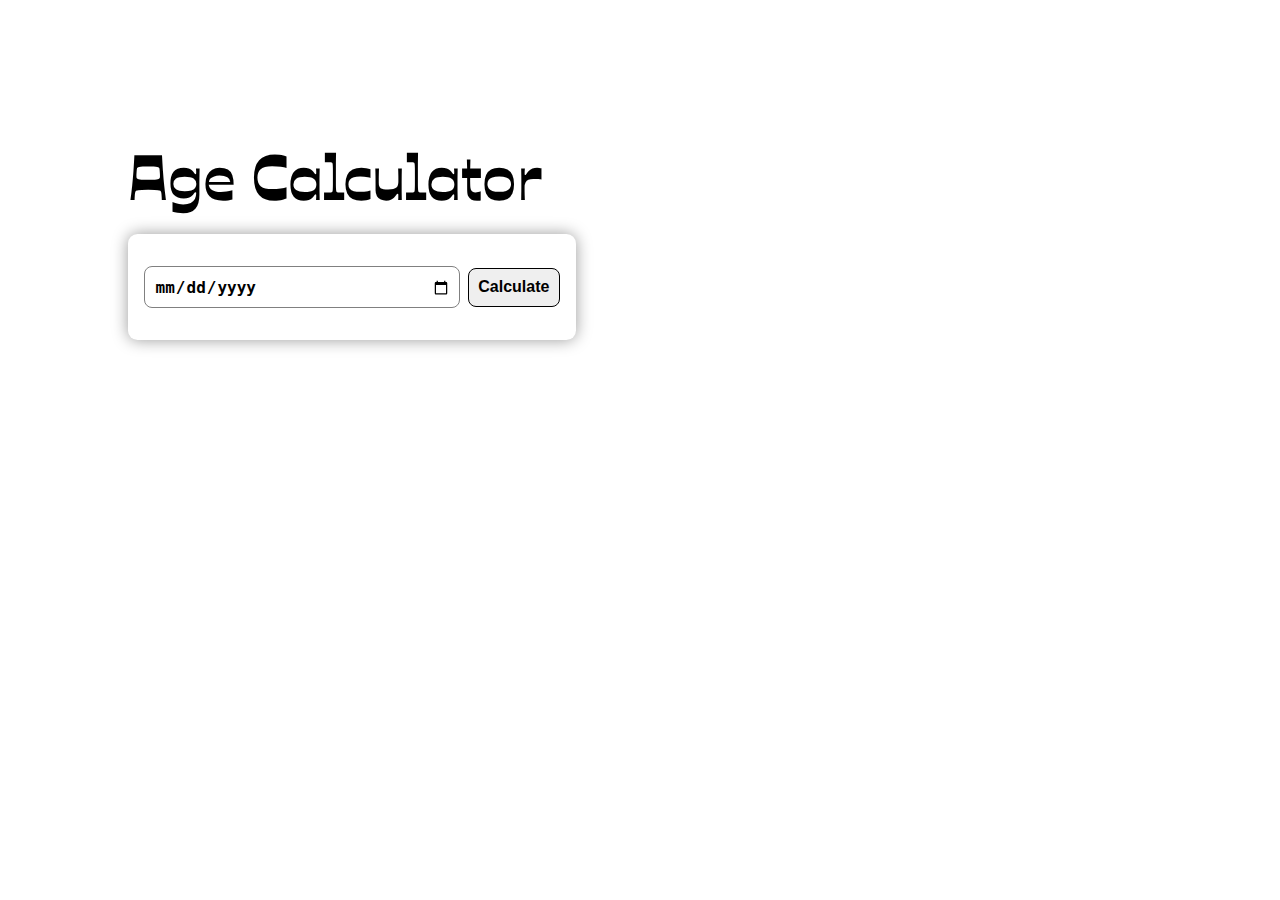
<file: Age-calculator/index.html>
<!DOCTYPE html>
<html lang="en">
  <head>
    <meta charset="UTF-8" />
    <meta name="viewport" content="width=device-width, initial-scale=1.0" />
    <title>Age Calculator</title>
    <link rel="stylesheet" href="style.css" />
  </head>
  <body>
    <div id="age-calc">
      <h1>Age Calculator</h1>
      <div class="input-btn">
        <input type="date" id="date" />
        <button>Calculate</button>
      </div>
    </div>
    <script src="script.js"></script>
  </body>
</html>
</file>
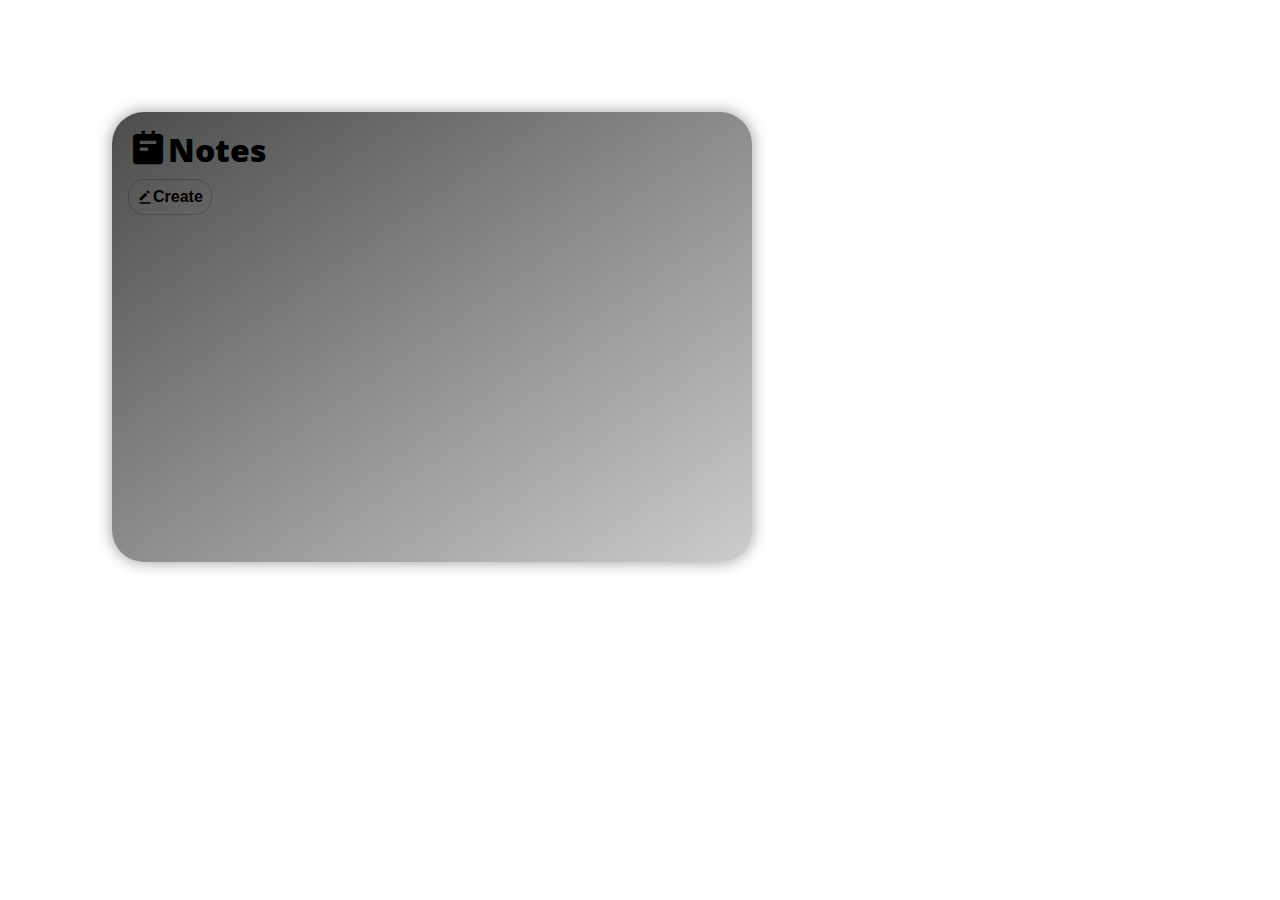
<file: Note_App/index.html>
<!DOCTYPE html>
<html lang="en">
  <head>
    <meta charset="UTF-8" />
    <meta name="viewport" content="width=device-width, initial-scale=1.0" />
    <title>Note App</title>
    <link rel="stylesheet" href="style.css" />
    <link
      href="https://unpkg.com/boxicons@2.1.4/css/boxicons.min.css"
      rel="stylesheet"
    />
  </head>
  <body>
    <section id="notes">
      <div class="logo">
        <i class="bx bxs-notepad"></i>
        <h2>Notes</h2>
      </div>
      <div class="btn">
        <button><i class="bx bxs-edit-alt"></i>Create</button>
      </div>
      <div id="notes-container">
        <!-- <p contenteditable="true" class="input-box">
          <img src="pics/delete.png" alt="" />
        </p> -->
      </div>
    </section>

    <script src="script.js"></script>
  </body>
</html>
</file>
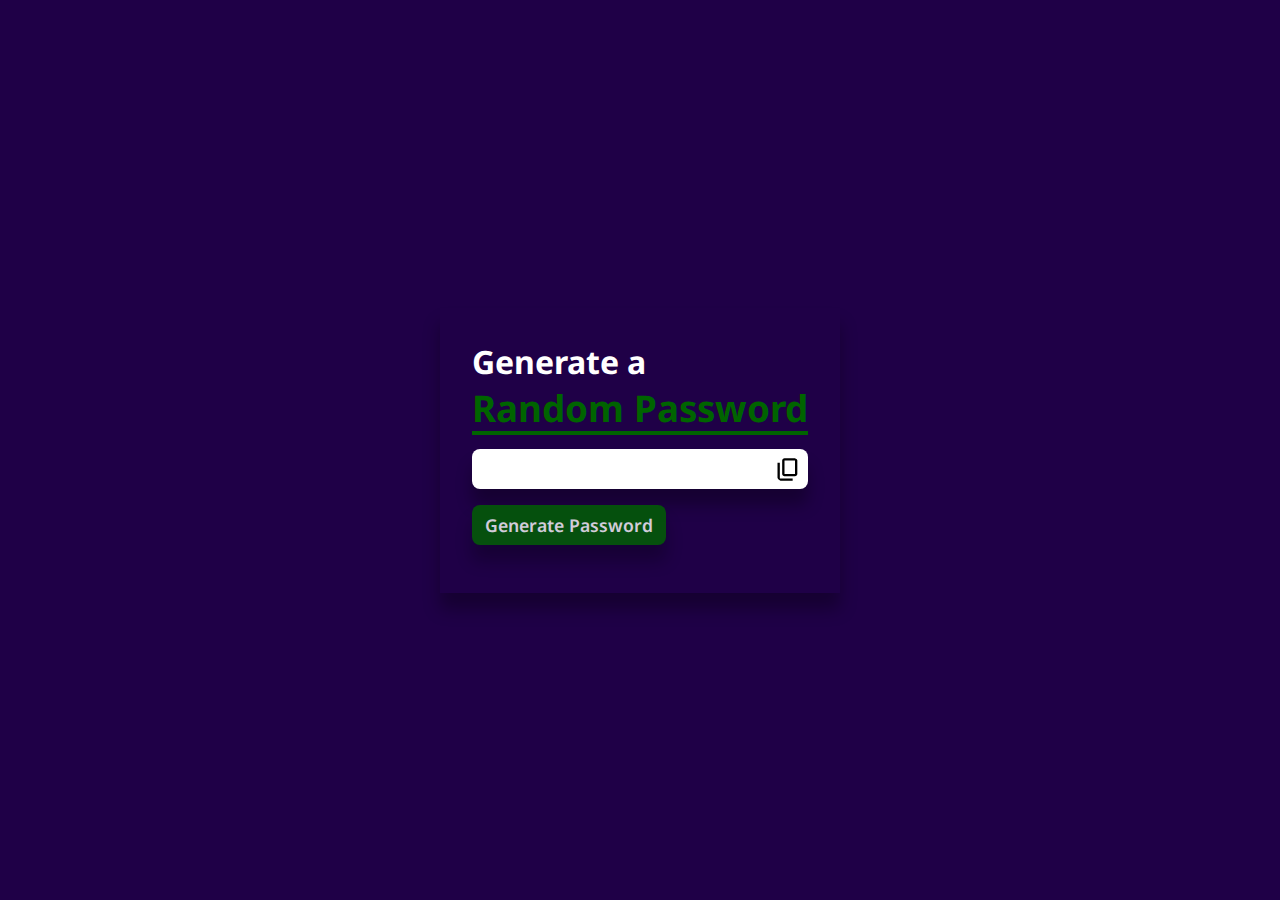
<file: Password-generator/index.html>
<!DOCTYPE html>
<html lang="en">
  <head>
    <meta charset="UTF-8" />
    <meta name="viewport" content="width=device-width, initial-scale=1.0" />
    <title>Password Generator</title>
    <link rel="stylesheet" href="style.css" />
  </head>
  <body>
    <main id="password-container">
      <h1>Generate a <span>Random Password</span></h1>
      <div class="input-copy">
        <input id="inputBox" type="text" spellcheck="false" /><img
          src="./images/copy-icon.svg"
          alt=""
        />
      </div>
      <button>Generate Password</button>
    </main>
    <script>
      const inputBox = document.getElementById("inputBox");
      const btn = document.querySelector("button");
      const copy = document.querySelector("img");

      const upper = "ABCDEFGHIJKLMNOPQRSTUVWXYZ";
      const lower = "abcdefghijklmnopqrstuvwxyz";
      const number = "0123456789";
      const symbol = "!@#$%^&*()_+{}><?/";
      const length = 12;
      const generatedPassword = upper + lower + number + symbol;

      btn.addEventListener("click", () => {
        let password = "";
        password += upper[Math.floor(Math.random() * upper.length)];
        password += lower[Math.floor(Math.random() * lower.length)];
        password += number[Math.floor(Math.random() * number.length)];
        password += symbol[Math.floor(Math.random() * symbol.length)];

        while (length > password.length) {
          password +=
            generatedPassword[
              Math.floor(Math.random() * generatedPassword.length)
            ];
          inputBox.value = password;
        }
      });

      copy.addEventListener("click", () => {
        inputBox.select();
        navigator.clipboard.writeText(inputBox.value);
      });
    </script>
  </body>
</html>
</file>
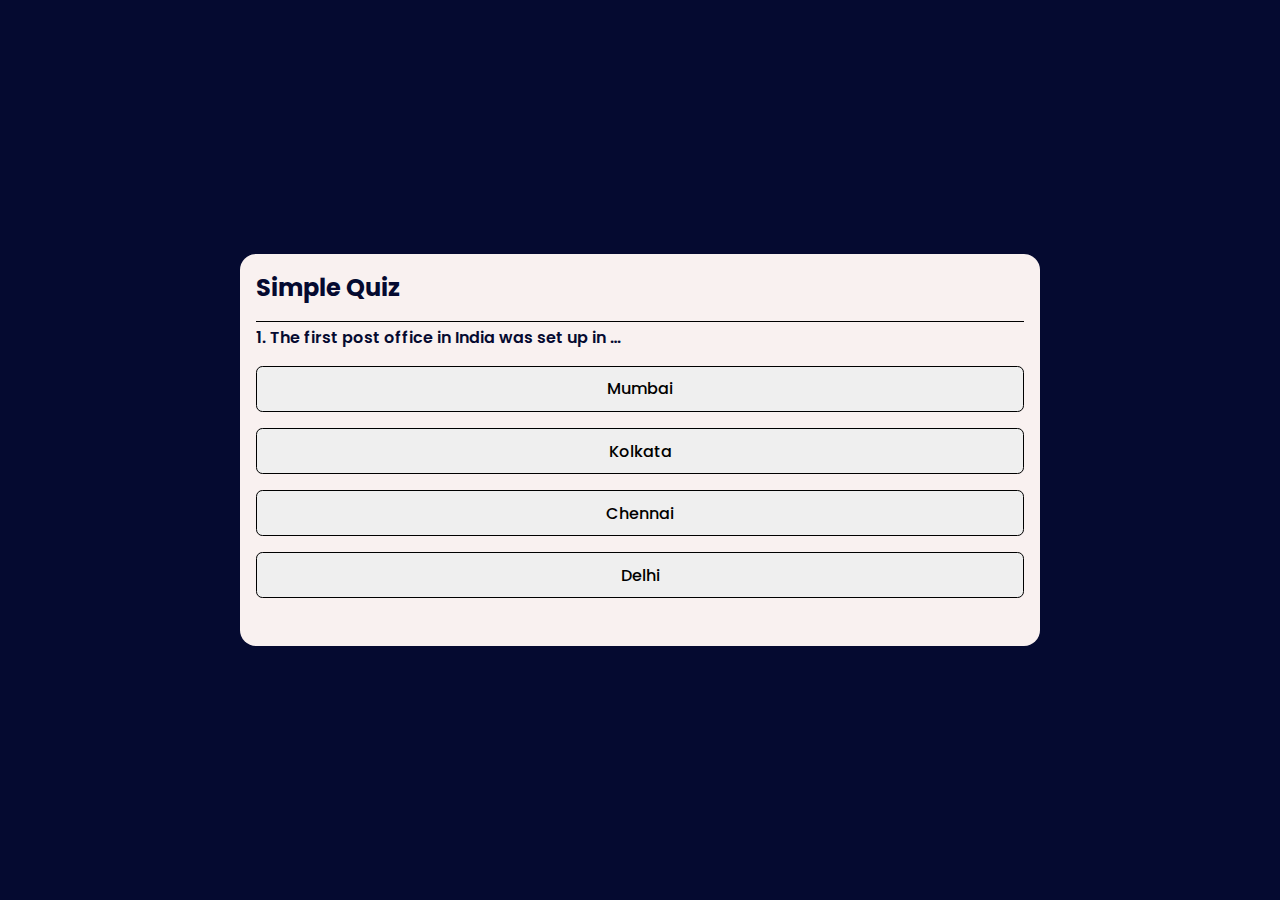
<file: Simple-quiz-app/index.html>
<!DOCTYPE html>
<html lang="en">
  <head>
    <meta charset="UTF-8" />
    <meta name="viewport" content="width=device-width, initial-scale=1.0" />
    <title>Simple Quiz App</title>
    <link rel="stylesheet" href="style.css" />
  </head>
  <body>
    <section id="quiz-container">
      <h2>Simple Quiz</h2>
      <h3 id="question">Question goes here</h3>
      <div id="answer-btn">
        <!-- <button class="btn">ans 1</button>
        <button class="btn">ans 2</button>
        <button class="btn">ans 3</button>
        <button class="btn">ans 4</button> -->
      </div>
      <div class="next">
        <button id="next-btn">Next</button>
      </div>
    </section>
    <script src="script.js"></script>
  </body>
</html>
</file>
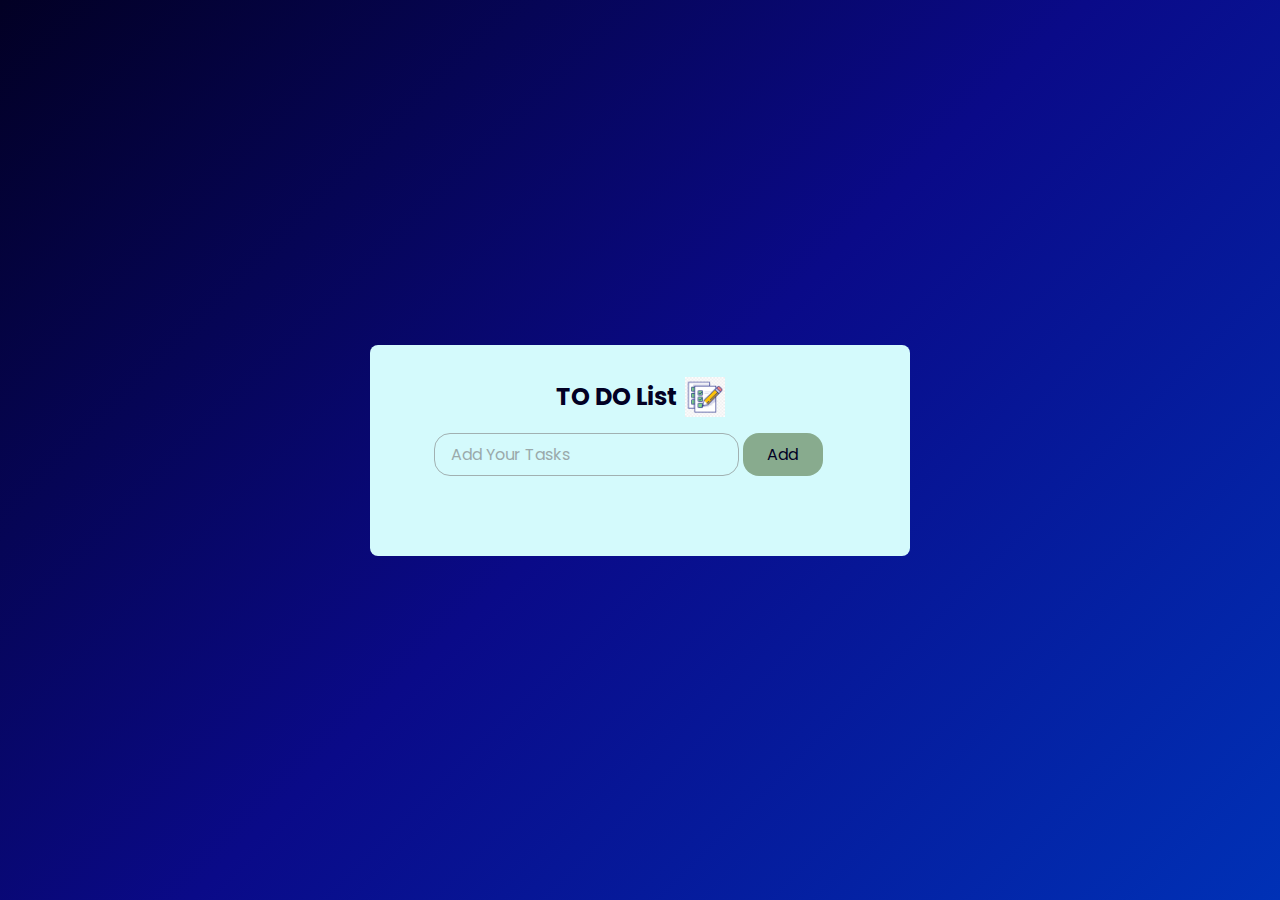
<file: TODO-application/index.html>
<!DOCTYPE html>
<html lang="en">
  <head>
    <meta charset="UTF-8" />
    <meta name="viewport" content="width=device-width, initial-scale=1.0" />
    <title>TO DO Application</title>
    <link rel="stylesheet" href="style.css" />
    <link rel="shortcut icon" href="img/todo.png" type="todo.png" />
  </head>
  <body>
    <section id="todo">
      <div class="todo-container">
        <h2>TO DO List<img src="img/todo.png" alt="todo" /></h2>
        <div class="inp-btn">
          <input id="input-box" type="text" placeholder="Add Your Tasks" />
          <button id="btn">Add</button>
        </div>
        <div id="lists" class="lists">
          <ul></ul>
        </div>
        <div id="taskCompleted" class="lists">
          <ul></ul>
        </div>
      </div>
    </section>
    <script src="script.js"></script>
  </body>
</html>
</file>
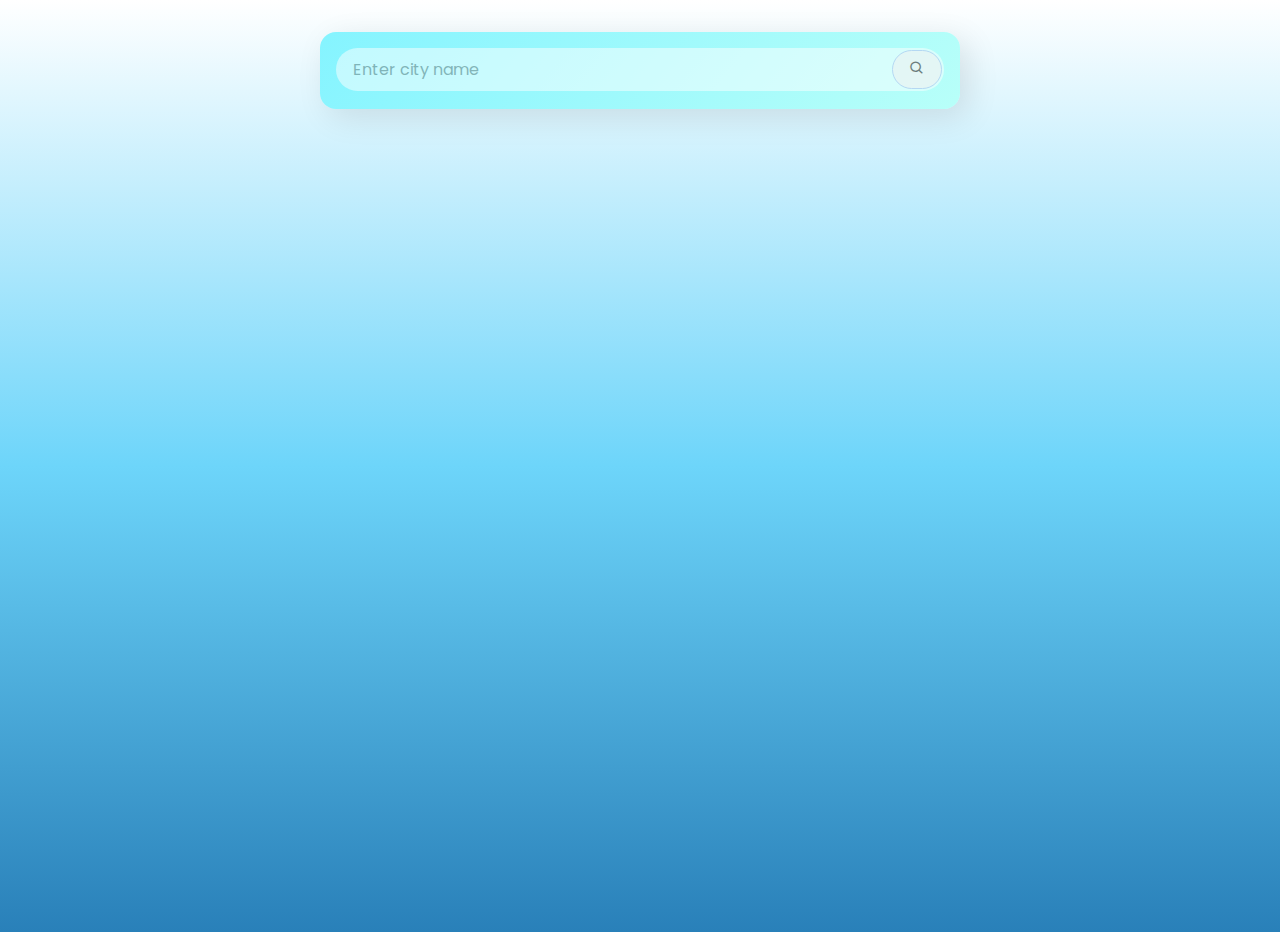
<file: weather-app/index.html>
<!DOCTYPE html>
<html lang="en">
  <head>
    <meta charset="UTF-8" />
    <meta name="viewport" content="width=device-width, initial-scale=1.0" />
    <title>Weather Forecast</title>
    <link rel="stylesheet" href="style.css" />
    <link
      href="https://unpkg.com/boxicons@2.1.4/css/boxicons.min.css"
      rel="stylesheet"
    />
  </head>
  <body>
    <section id="weather">
      <div class="inp-btn">
        <div class="input">
          <input
            id="input-city"
            type="text"
            placeholder="Enter city name"
            spellcheck="false"
          />
          <div class="search-btn">
            <button id="search-btn"><i class="bx bx-search"></i></button>
          </div>
        </div>
      </div>
      <div class="error">
        <p>Invalid city name</p>
      </div>
      <div id="status-display">
        <div class="icon-temp-city box-shadow">
          <div class="status-icon">
            <img id="weather-icon" src="imgs/clear.png" alt="clear" />
          </div>
          <div class="temp-city">
            <h1 id="temp">--<sup>°C</sup></h1>
            <h4 id="city-name">---</h4>
          </div>
        </div>
        <div class="humidity-wind">
          <div class="humidity box-shadow">
            <img src="imgs/humidity.png" alt="humidity" />
            <h3 id="humidity-percentage">--%</h3>
            <h4>Humidity</h4>
          </div>
          <div class="wind box-shadow">
            <img src="imgs/wind.png" alt="wind" />
            <h3 id="wind-speed">-- km/h</h3>
            <h4>Wind</h4>
          </div>
        </div>
      </div>
    </section>
    <script src="script.js"></script>
  </body>
</html>
</file>
<file: Age-calculator/style.css>
@import url("https://fonts.googleapis.com/css2?family=Noto+Sans:ital,wght@0,100..900;1,100..900&family=Ojuju:wght@200..800&family=Open+Sans:ital,wght@0,300..800;1,300..800&family=Poppins:wght@300;400;500;600;700;800;900&display=swap");

* {
  margin: 0;
  padding: 0;
  box-sizing: border-box;
}

body {
  padding: 8rem;
  font-family: "Ojuju", sans-serif;
  min-height: 100vh;
}

#age-calc h1 {
  font-size: 4rem;
  padding-bottom: 1rem;
}

#age-calc .input-btn {
  max-width: 35vw;
  display: flex;
  align-items: center;
  gap: 0.5rem;
  box-shadow: 0 0 1rem rgba(0, 0, 0, 0.4);
  padding: 2rem 1rem;
  border-radius: 0.6rem;
}

#age-calc .input-btn input,
button {
  padding: 0.6rem;
  border-radius: 0.5rem;
  outline: none;
  font-size: 1rem;
  font-weight: 600;
  cursor: pointer;
}

#age-calc .input-btn input {
  flex: 1;
  border: 0.1rem solid gray;
  transition-property: box-shadow;
  position: relative;
}

#age-calc .input-btn input::-webkit-calendar-picker-indicator {
  position: absolute;
  top: 0;
  right: 0;
  left: 0;
  bottom: 0;
  width: auto;
  height: auto;
  background-position: calc(100% - 0.5rem);
  background-size: 1rem;
  cursor: pointer;
}

#age-calc .input-btn button {
  border: 0.1rem solid #000;
  transition-property: color, background-color;
}

#age-calc .input-btn input:hover,
#age-calc .input-btn input:focus {
  box-shadow: 0 0 1rem rgba(0, 0, 0, 0.4);
}

#age-calc .input-btn button:hover {
  background-color: #000;
  color: #fff;
}

#age-calc .input-btn input,
#age-calc .input-btn button {
  transition-duration: 0.4s;
  transition-timing-function: ease-in-out;
}
</file>
<file: Note_App/style.css>
@import url("https://fonts.googleapis.com/css2?family=Noto+Sans:ital,wght@0,100..900;1,100..900&family=Open+Sans:ital,wght@0,300..800;1,300..800&family=Poppins:wght@300;400;500;600;700;800;900&display=swap");

* {
  margin: 0;
  padding: 0;
  box-sizing: border-box;
}

body {
  margin: 7rem;
  font-family: "Open Sans", sans-serif;
}

#notes {
  min-height: 50vh;
  background: linear-gradient(145deg, rgba(0, 0, 0, 0.7), rgba(0, 0, 0, 0.2));
  box-shadow: 0 0 1rem rgba(0, 0, 0, 0.4);
  border-radius: 2rem;
  padding: 1rem;
  min-width: 30rem;
  width: 50vw;
}

#notes .logo {
  max-width: 30rem;
  display: flex;
  padding-bottom: 0.5rem;
}

#notes .logo i {
  font-size: 2.5rem;
}

#notes .logo h2 {
  font-size: 2rem;
  font-weight: 900;
}

#notes button {
  display: flex;
  justify-content: center;
  align-items: center;
  padding: 0.5rem;
  background-color: transparent;
  border: 0.1rem solid rgba(0, 0, 0, 0.2);
  border-radius: 1rem;
  cursor: pointer;
  font-size: 1rem;
  font-weight: 600;
  transition: background 0.3s ease-in-out, color 0.3s ease-in-out;
}

#notes button:hover {
  background: #000;
  color: #fff;
}

#notes-container {
  padding-top: 1rem;
}

#notes-container .input-box {
  width: 100vw;
  background: linear-gradient(
    145deg,
    rgba(255, 255, 255, 0.2),
    rgba(255, 255, 255, 0.7)
  );
  height: 20vh;
  width: 100%;
  border-radius: 0.3rem;
  outline: none;
  padding: 0.5rem 1rem;
  font-size: 1rem;
  font-weight: 600;
  position: relative;
  margin-bottom: 1rem;
  animation: scale 0.4s ease-in-out alternate;
}

@keyframes scale {
  0% {
    transform: scale(0);
  }

  100% {
    transform: scale(1);
  }
}

#notes-container .input-box img {
  position: absolute;
  bottom: 0.5rem;
  right: 0.5rem;
  width: 2rem;
  border-radius: 50%;
  padding: 0.2rem;
  transition: background-color 0.3s ease-in-out;
  cursor: pointer;
  /* animation: swipe 0.4s ease-in-out alternate 0.4s; */
  animation: swipe 0.6s ease-in-out alternate;
}

@keyframes swipe {
  0% {
    transform: translate3d(2rem, 2rem, 0) scale(0);
  }
  100% {
    transform: translate3d(0, 0, 0) scale(1);
  }
}

#notes-container .input-box img:hover {
  background-color: rgba(0, 0, 0, 0.2);
}
</file>
<file: Password-generator/style.css>
@import url("https://fonts.googleapis.com/css2?family=Noto+Sans:ital,wght@0,100..900;1,100..900&family=Poppins:wght@300;400;500;600;700;800;900&display=swap");

* {
  margin: 0;
  padding: 0;
  box-sizing: border-box;
  font-family: "Noto Sans", sans-serif;
}

body {
  min-height: 100vh;
  display: grid;
  place-content: center;
  background-color: rgb(31, 0, 71);
}

#password-container {
  box-shadow: 0 1rem 1rem rgba(0, 0, 0, 0.3);
  padding: 2rem;
}

#password-container h1 {
  color: #fff;
}

#password-container span {
  display: block;
  color: darkgreen;
  font-size: 2.3rem;
  position: relative;
  margin-bottom: 1rem;
}

#password-container span::before {
  content: "";
  width: 100%;
  height: 0.2rem;
  background-color: darkgreen;
  position: absolute;
  bottom: -2px;
}

#password-container input,
button {
  padding: 0.5rem 0.8rem;
  margin-bottom: 1rem;
  font-size: 1.1rem;
  font-weight: 600;
  outline: none;
  border: 0;
  border-radius: 0.5rem;
  box-shadow: 0 1rem 1rem rgba(0, 0, 0, 0.3);
}

#password-container input {
  width: 100%;
}

#password-container button {
  cursor: pointer;
  color: #fff;
  background-color: darkgreen;
  opacity: 0.8;
  transition: opacity 0.3s ease-in-out;
}

#password-container button:hover {
  opacity: 1;
}

#password-container .input-copy {
  position: relative;
}

#password-container img {
  height: 2.1rem;
  position: absolute;
  right: 0.2rem;
  top: 0.25rem;
  cursor: pointer;
  border-radius: 50%;
  padding: 0.2rem;
  transition: background-color 0.3s ease-in-out;
}

#password-container img:hover {
  background-color: rgba(0, 112, 0, 0.3);
}
</file>
<file: Simple-quiz-app/style.css>
@import url("https://fonts.googleapis.com/css2?family=Poppins:wght@300;400;500;600;700;800;900&display=swap");

:root {
  --bg-clr: #050a30;
  --quiz-bg-clr: #f9f1f0;
  --text-clr: #050a30;
}

* {
  margin: 0;
  padding: 0;
  box-sizing: border-box;
  font-family: "Poppins", sans-serif;
}

body {
  background-color: var(--bg-clr);
  display: grid;
  place-content: center;
  min-height: 100vh;
}

#quiz-container {
  background-color: var(--quiz-bg-clr);
  padding: 1rem;
  border-radius: 1rem;
}

#quiz-container h2 {
  font-size: 1.5rem;
  color: var(--text-clr);
  font-weight: 700;
  padding-bottom: 1rem;
  border-bottom: 0.1rem solid #000;
}

#quiz-container h3,
h4 {
  font-size: 1rem;
  color: var(--text-clr);
  font-weight: 600;
  padding-top: 0.2rem;
}

#answer-btn {
  display: grid;
  row-gap: 1rem;
  margin: 1rem 0;
  width: 60vw;
}

#quiz-container .btn {
  padding: 0.6rem;
  border-radius: 0.4rem;
  outline: none;
  border: 0.1rem solid #000;
  box-shadow: 0 0 0.4rem transparent;
  cursor: pointer;
  transition-property: border, box-shadow, background-color, color;
  transition: 0.3s ease-in-out;
  font-size: 1rem;
  font-weight: 500;
}

#quiz-container .btn:hover:not([disabled]) {
  border: 0.1rem solid transparent;
  box-shadow: 0 0 0.4rem var(--bg-clr);
  background-color: var(--bg-clr);
  color: white;
}

#quiz-container .btn:disabled {
  cursor: no-drop;
}

.next {
  display: flex;
  justify-content: center;
  align-items: center;
  margin-top: 2rem;
}

#next-btn {
  padding: 0.5rem;
  width: 10rem;
  background-color: green;
  outline: none;
  border: 0.1rem solid transparent;
  box-shadow: 0 0 0.2rem transparent;
  border-radius: 0.5rem;
  color: white;
  font-size: 1rem;
  cursor: pointer;
  transition-property: box-shadow, background-color, color;
  transition: 0.3s ease-in-out;
  display: none;
}

#next-btn:hover {
  box-shadow: 0 0 0.2rem darkolivegreen;
}

.correct {
  background-color: rgb(170, 255, 170);
}

.incorrect {
  background-color: rgb(255, 144, 144);
}
</file>
<file: TODO-application/style.css>
@import url("https://fonts.googleapis.com/css2?family=Poppins:wght@300;400;500;600;700;800;900&display=swap");

:root {
  --todo-bg-color: #d4fafc;
  --text-color: #020024;
  --btn-color: #88ab8e;
  --clicked-color: #b7b7b7;
}

* {
  margin: 0;
  padding: 0;
  box-sizing: border-box;
  font-family: "Poppins", sans-serif;
}

#todo {
  width: 100%;
  height: 100vh;
  background: linear-gradient(135deg, #020024, #0a0a88, #0031b6);
  display: flex;
  justify-content: center;
  align-items: center;
}

/* Todo Backgound section */
#todo .todo-container {
  max-width: 540px;
  width: 100vw;
  background-color: var(--todo-bg-color);
  border-radius: 0.5rem;
  padding: 2rem;
}

#todo .todo-container h2 img {
  width: 2.5rem;
}

#todo .todo-container h2 {
  display: flex;
  align-items: center;
  justify-content: center;
  color: var(--text-color);
  gap: 0.5rem;
}

/* Input Button section */
#todo .todo-container .inp-btn {
  gap: 1rem;
  padding: 1rem 2rem;
  margin-bottom: 2rem;
}

#todo .todo-container .inp-btn input {
  width: 23.8vw;
  padding: 0.5rem 1rem;
  outline: none;
  background-color: transparent;
  border: 0.1rem solid gray;
  border-radius: 1rem;
  font-size: 1rem;
  font-weight: 400;
  opacity: 0.6;
  transition: opacity 0.4s ease-in-out;
}

#todo .todo-container .inp-btn input:hover,
#todo .todo-container .inp-btn input:focus {
  opacity: 1;
}

#todo .todo-container .inp-btn button {
  background-color: var(--btn-color);
  color: var(--text-color);
  padding: 0.5rem;
  outline: none;
  border: 0.1rem solid transparent;
  width: 5rem;
  border-radius: 1rem;
  font-size: 1rem;
  font-weight: 400;
  cursor: pointer;
  transition: background-color 0.4s ease-in-out, border 0.4s ease-in-out;
}

#todo .todo-container .inp-btn button:hover {
  background-color: transparent;
  border: 0.1rem solid var(--btn-color);
}

/* List section */

#todo .lists ul li {
  list-style: none;
  padding: 0.5rem 4rem;
  position: relative;
  cursor: pointer;
  transition: transform 0.4s ease-in-out;
}

#todo .lists ul li::before {
  content: "";
  width: 1.3rem;
  height: 1.3rem;
  border-radius: 50%;
  position: absolute;
  left: 2rem;
  top: 0.7rem;
  background-image: url(img/unchecked.png);
  background-size: cover;
  background-position: center;
}

#todo .lists img {
  width: 1.3rem;
  position: absolute;
  right: 2rem;
  top: 0.7rem;
  border-radius: 50%;
}
/* #todo .lists ul li::after {
  content: "";
  width: 1.3rem;
  height: 1.3rem;
  border-radius: 50%;
  position: absolute;
  right: 2rem;
  top: 0.7rem;
  background-image: url(img/crossed.png);
  background-size: cover;
  background-position: center;
} */

#todo .lists ul li.clicked {
  transform: translate3d(0, 0, 0);
  color: var(--clicked-color);
  text-decoration: line-through;
}

#todo .lists ul li.clicked::before {
  background-image: url(img/tick.png);
}
</file>
<file: weather-app/style.css>
@import url("https://fonts.googleapis.com/css2?family=Poppins:wght@300;400;500;600;700;800;900&display=swap");

.blur {
  filter: blur(1rem);
}

.box-shadow {
  max-width: 38rem;
  box-shadow: 0.1rem 0.1rem 5rem rgba(0, 0, 0, 0.1);
  border-radius: 1.5rem;
  width: 100vw;
  padding: 1rem;
}

* {
  margin: 0;
  padding: 0;
  box-sizing: border-box;
  font-family: "Poppins", sans-serif;
}

body {
  display: flex;
  justify-content: center;
  margin-top: 2rem;
  background: linear-gradient(to top, #2980b9, #6dd5fa, #ffffff);
  background-repeat: no-repeat;
  height: 100vh;
  overflow: hidden;
}

#weather {
  background: linear-gradient(130deg, #85f4ff, #b8fff9);
  max-width: 40rem;
  width: 100vw;
  max-height: 4.8rem;
  padding: 1rem;
  box-shadow: 0.5rem 0.5rem 2rem rgba(0, 0, 0, 0.1);
  border-radius: 1rem;
}

#weather .inp-btn {
  display: flex;
  align-items: center;
  margin-bottom: 1.5rem;
}

#weather .input {
  position: relative;
  width: 100vw;
}

#weather .inp-btn input {
  max-width: 38rem;
  width: 100vw;
  padding: 0.5rem 1rem;
  border: 0.1rem solid transparent;
}

#weather .inp-btn button {
  padding: 0.4rem 1rem;
  border: 0.1rem solid #92b4ec;
}

#weather .inp-btn input,
button {
  font-size: 1rem;
  outline: none;
  border-radius: 2rem;
  opacity: 0.5;
  transition-property: opacity, border;
}

#weather .inp-btn .search-btn button {
  cursor: pointer;
  position: absolute;
  top: 0.1rem;
  right: 0.1rem;
}

#weather .inp-btn input:hover,
#weather .inp-btn button:hover,
#weather .input input:focus {
  opacity: 1;
  border: 0.1rem solid #92b4ec;
}

#weather .error {
  color: red;
  padding: 0 0.5rem;
  font-size: 0.8rem;
  font-weight: 500;
  margin-top: -1.4rem;
  display: none;
}

#weather .error.invalid-name {
  display: block;
}

#status-display .icon-temp-city {
  display: flex;
  justify-content: center;
  align-items: center;
  flex-direction: column;
  transition-property: transform;
}

#weather-icon {
  width: 10rem;
}

#status-display .icon-temp-city .temp-city {
  text-align: center;
}

#status-display .icon-temp-city .temp-city h1 {
  font-size: 3.5rem;
  z-index: 1;
}

#status-display .icon-temp-city .temp-city h1 sup {
  font-size: calc(3.5rem / 2);
}

#status-display .icon-temp-city .status-icon,
.temp-city,
.humidity,
.wind {
  animation: text-animation 2s ease-in-out 1;
}

@keyframes text-animation {
  from {
    opacity: 0;
    transform: translate3d(-2rem, -5rem, 0);
  }
  to {
    opacity: 1;
    transform: translate3d(0, 0, 0);
  }
}

#status-display h4 {
  color: rgb(88, 87, 87);
  font-size: 1rem;
  font-weight: 600;
}

#status-display .humidity-wind {
  margin-top: 1rem;
  display: flex;
  justify-content: space-around;
  align-items: center;
  gap: 1rem;
  text-align: center;
}

#status-display .humidity-wind img {
  width: 3rem;
  filter: brightness(0);
}

#status-display .humidity-wind h3 {
  font-size: 1.8rem;
}

#status-display {
  max-width: 38rem;
  width: 100vw;
  display: none;
  animation: show-status 2s ease-in-out 1;
}

@keyframes show-status {
  from {
    opacity: 0;
    transition-property: transform, opacity;
    transform: translate3d(0, -2rem, 0);
  }
  to {
    opacity: 1;
    transform: translate3d(0, 0, 0);
  }
}

#weather .inp-btn input,
button,
#weather-icon,
#status-display {
  transition-duration: 0.4s;
  transition-timing-function: ease-in-out;
}

@media only screen and (max-width: 768px) {
  #weather .inp-btn input {
    max-width: 24rem;
  }
  .box-shadow {
    max-width: 24rem;
  }
}
</file>
